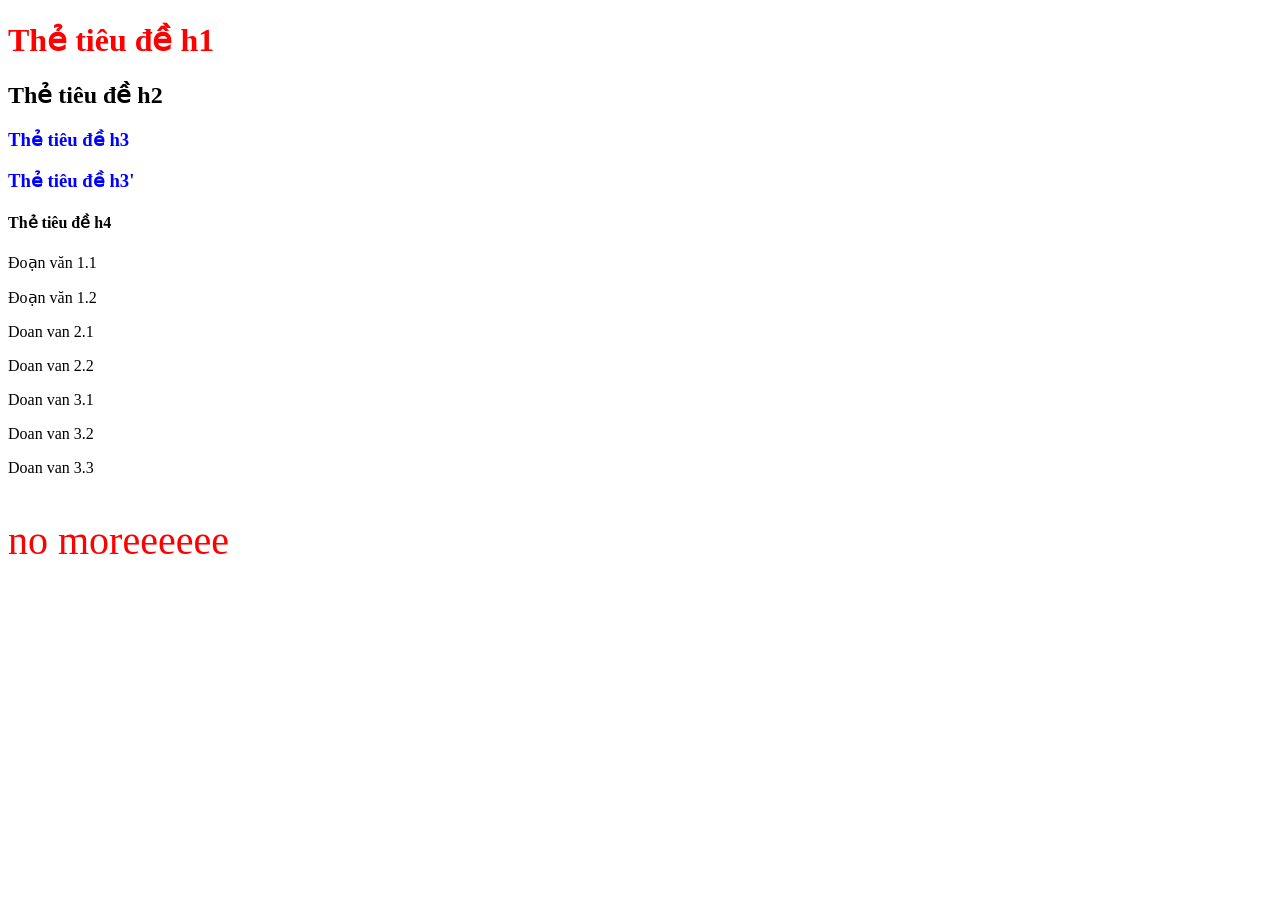
<file: BUOI 14.1/index.html>
<!DOCTYPE html>
<html lang="en">
<head>
    <meta charset="UTF-8">
    <meta name="viewport" content="width=device-width, initial-scale=1.0">
    <title>BUOI 14</title>
</head>

<body>
<!-- Truy cập phần tử thông qua id -->
<h1 id="title-1">Thẻ tiêu đề h1</h1>  

<!-- Truy cập phần tử thông qua class -->
<h2 class="title-2">Thẻ tiêu đề h2</h2>

<!-- Truy cập phần tử thông qua tag name - thẻ -->
<h3>Thẻ tiêu đề h3</h3>
<h3>Thẻ tiêu đề h3'</h3>

<!-- Truy cập phần tử với querySelector -->
<h4 id="title-4">Thẻ tiêu đề h4</h4>

<p class="para-1">Đoạn văn 1.1</p>
<p class="para-1">Đoạn văn 1.2</p>


<!-- Truy cập phần tử với querySelectorAll -->
<p class="para-2">Doan van 2.1</p>
<p class="para-2">Doan van 2.2</p>



<!-- Truy cập phần tử thông qua quan hệ -->
<div class="box-1">
    <div class="box-2">
        <p>Doan van 3.1</p>
        <p>Doan van 3.2</p>
        <p>Doan van 3.3</p>
    </div>
</div>


<!-- Lấy nội dung của phần tử -->

<p class="para-4">The doan van 4</p>
<script src="./assets/js/main.js"></script>
</body>

</html>
</file>
